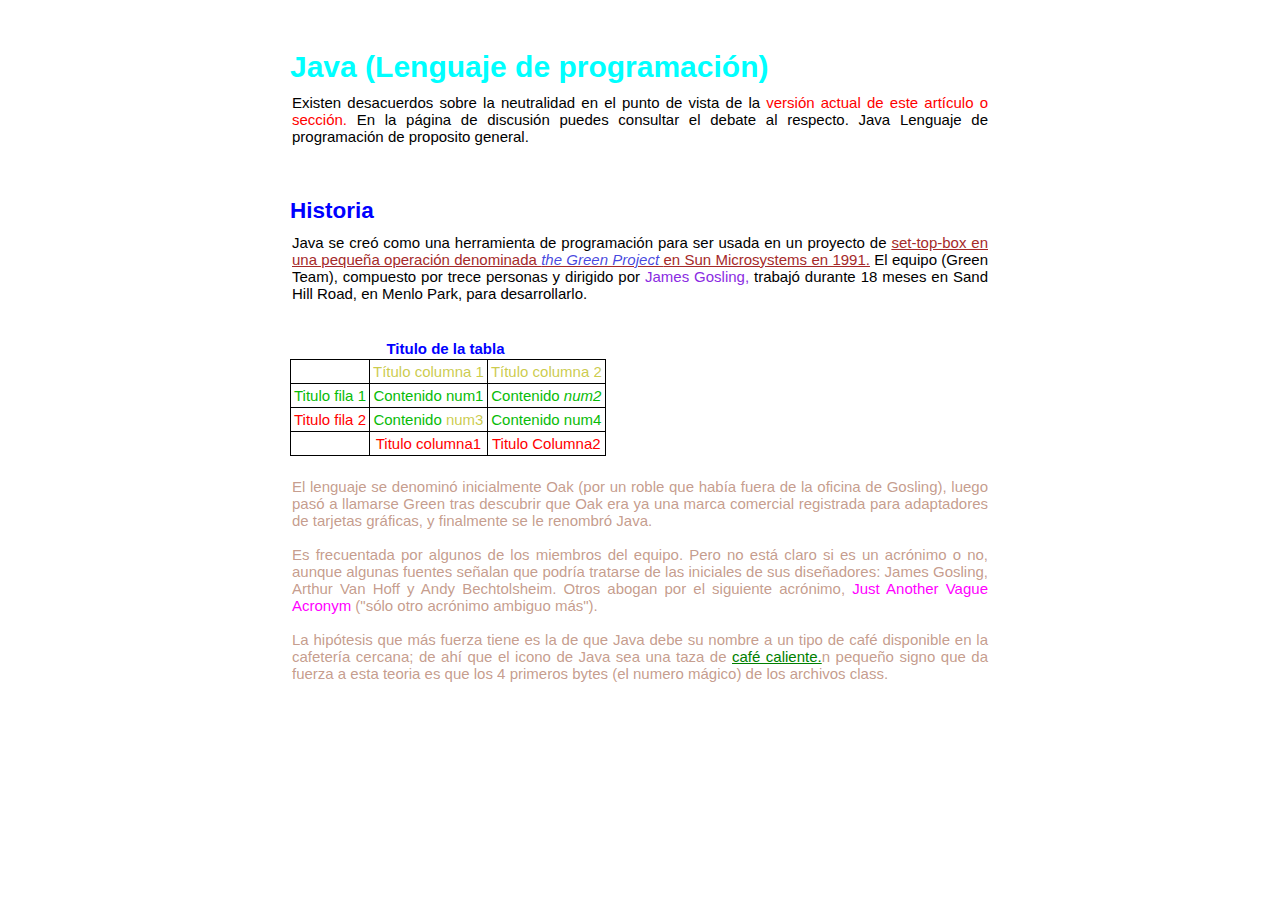
<file: index.html>
<!DOCTYPE html>
<html lang="en">

<head>
    <meta charset="UTF-8">
    <meta http-equiv="X-UA-Compatible" content="IE=edge">
    <meta name="viewport" content="width=device-width, initial-scale=1.0">
    <link rel="stylesheet" href="style.css">
    <title>Java1</title>
</head>

<body>

    <section class="contenedor">
        <h1> Java (Lenguaje de programación)</h1>
        <p class="p">Existen desacuerdos sobre la neutralidad en el punto de vista de la <span
                class="resaltado-h1">versión
                actual de este artículo o sección.</span> En la página de discusión puedes consultar el debate al
            respecto.
            Java Lenguaje de programación de proposito general.</p> <br><br><br>
        <h2>Historia</h2>
        <p>Java se creó como una herramienta de programación para ser usada en un proyecto de <u> set-top-box en una
                pequeña
                operación denominada <em> the Green Project </em> en Sun Microsystems en 1991.</u> El equipo (Green
            Team), compuesto por trece
            personas y dirigido por <span class="resaltado-p2"> James Gosling,</span> trabajó durante 18 meses en Sand
            Hill Road, en Menlo Park, para desarrollarlo.</p>
        <br><br>

        <table>
            <h4>Titulo de la tabla</h4>

            <tr>
                <td></td>
                <td><span class="resaltadoa">Título columna 1</span></td>
                <td><span class="resaltadoa">Título columna 2</span></td>

            </tr>

            <tr>
                <td><span class="resaltadov">Titulo fila 1</td></span>
                <td><span class="resaltadov">Contenido num1</span></td>
                <td> <span class="resaltadov">Contenido <i> num2 </i></span></td>

            </tr>
            <tr>
                <td><span class="resaltador">Titulo fila 2</span></td>
                <td><span class="resaltadov">Contenido </span> <span class="resaltadoa">num3</span></td>
                <td><span class="resaltadov">Contenido num4</span></td>
            </tr>
            <tr>
                <td></td>
                <td><span class="resaltador">Titulo columna1</span></td>
                <td><span class="resaltador">Titulo Columna2</span></td>
            </tr>
        </table>



        <section>

            <p class="p2">El lenguaje se denominó inicialmente Oak (por un roble que había fuera de la oficina de
                Gosling), luego pasó a llamarse Green tras descubrir que Oak era ya una marca comercial registrada para
                adaptadores de tarjetas
                gráficas, y finalmente se le renombró Java. <br> <br>

                Es frecuentada por algunos de los miembros del equipo. Pero no está claro si es un acrónimo o no, aunque
                algunas
                fuentes señalan que podría tratarse de las iniciales de sus diseñadores: James Gosling, Arthur Van Hoff
                y Andy
                Bechtolsheim. Otros abogan por el siguiente acrónimo, <span>Just Another Vague Acronym </span> ("sólo
                otro acrónimo ambiguo
                más"). <br> <br>

                La hipótesis que más fuerza tiene es la de que Java debe su nombre a un tipo de café disponible en la
                cafetería
                cercana; de ahí que el icono de Java sea una taza de <u class="u">café caliente.</u>n pequeño signo
                que da fuerza a esta teoria
                es que los 4 primeros bytes (el numero mágico) de los archivos class. </p>

        </section>
    </section>

</body>

</html>
</file>
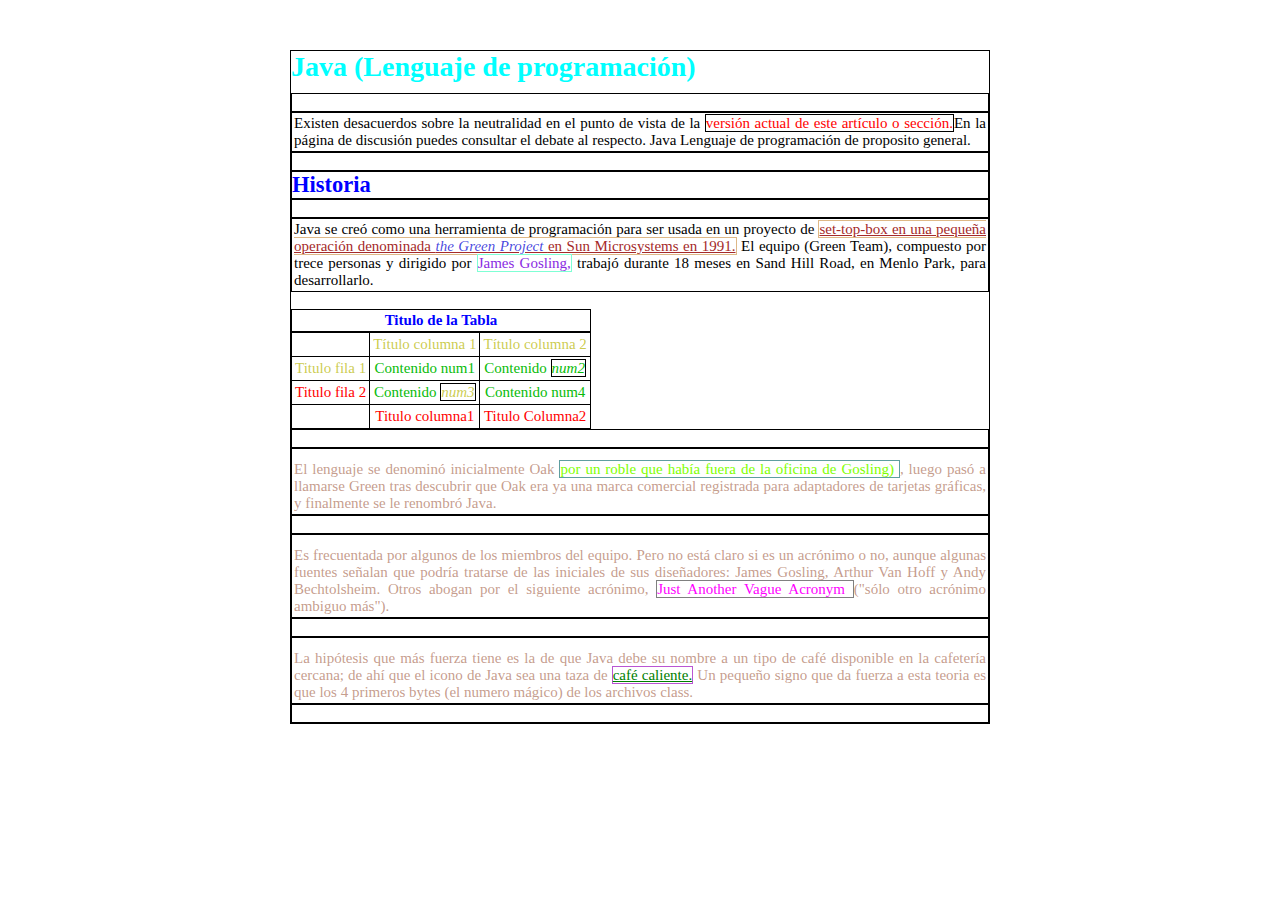
<file: index2.html>
<!DOCTYPE html>
<html lang="en">

<head>
    <meta charset="UTF-8">
    <meta http-equiv="X-UA-Compatible" content="IE=edge">
    <meta name="viewport" content="width=device-width, initial-scale=1.0">
    <link rel="stylesheet" href="style2.css">
    <title>Java2</title>
</head>

<body>

    <section class="contenedor">
        <section>
            <h1 class="titulo1"> Java (Lenguaje de programación)</h1>
        </section>
        <div><br></div>
        <div>
            <p class="p">Existen desacuerdos sobre la neutralidad en el punto de vista de la <span
                    class="resaltado-h1">versión
                    actual de este artículo o sección.</span>En la página de discusión puedes consultar el debate al
                respecto.
                Java Lenguaje de programación de proposito general.</p>
        </div>
        <div> <br></div>
        <div>
            <h2 class="titulo2">Historia</h2>
        </div>
        <div> <br></div>
        <div>
            <p>Java se creó como una herramienta de programación para ser usada en un proyecto de <u> set-top-box en una
                    pequeña
                    operación denominada <em> the Green Project </em> en Sun Microsystems en 1991.</u> El equipo (Green
                Team), compuesto por trece
                personas y dirigido por <span class="resaltado-p2"> James Gosling,</span> trabajó durante 18 meses en
                Sand
                Hill Road, en Menlo Park, para desarrollarlo.</p>
        </div>
        <br>

        <table>

            <h3 class="tablat">Titulo de la Tabla</h3>

            <tr>
                <td></td>
                <td><span class="resaltadoa">Título columna 1</span></td>
                <td><span class="resaltadoa">Título columna 2</span></td>

            </tr>

            <tr>
                <td><span class="resaltadoa">Titulo fila 1</span></td>
                <td><span class="resaltadov">Contenido num1</span></td>
                <td> <span class="resaltadov">Contenido <i> num2 </i></span></td>

            </tr>
            <tr>
                <td><span class="resaltador">Titulo fila 2</span></td>
                <td><span class="resaltadov">Contenido </span> <span class="resaltadoa"> <i>num3</i> </span></td>
                <td><span class="resaltadov">Contenido num4</span></td>
            </tr>
            <tr>
                <td></td>
                <td><span class="resaltador">Titulo columna1</span></td>
                <td><span class="resaltador">Titulo Columna2</span></td>
            </tr>
        </table>



        <div> <br></div>

        <div>
            <p class="p2">El lenguaje se denominó inicialmente Oak <span class="borde"> por un roble que había fuera de
                    la oficina de
                    Gosling) </span>, luego pasó a llamarse Green tras descubrir que Oak era ya una marca comercial
                registrada para adaptadores de tarjetas
                gráficas, y finalmente se le renombró Java.
        </div>
        <div><br></div>

        <div>
            <p class="p2">Es frecuentada por algunos de los miembros del equipo. Pero no está claro si es un acrónimo o
                no, aunque
                algunas
                fuentes señalan que podría tratarse de las iniciales de sus diseñadores: James Gosling, Arthur Van Hoff
                y Andy
                Bechtolsheim. Otros abogan por el siguiente acrónimo, <span class="span2">Just Another Vague Acronym
                </span> ("sólo
                otro acrónimo ambiguo
                más").
        </div>
        <div><br></div>

        <div>
            <p class="p2">La hipótesis que más fuerza tiene es la de que Java debe su nombre a un tipo de café
                disponible en la
                cafetería
                cercana; de ahí que el icono de Java sea una taza de <u class="u">café caliente.</u> Un pequeño signo
                que da fuerza a esta teoria
                es que los 4 primeros bytes (el numero mágico) de los archivos class. </p>
        </div>
        <div> <br></div>

    </section>
    </section>

</body>

</html>
</file>
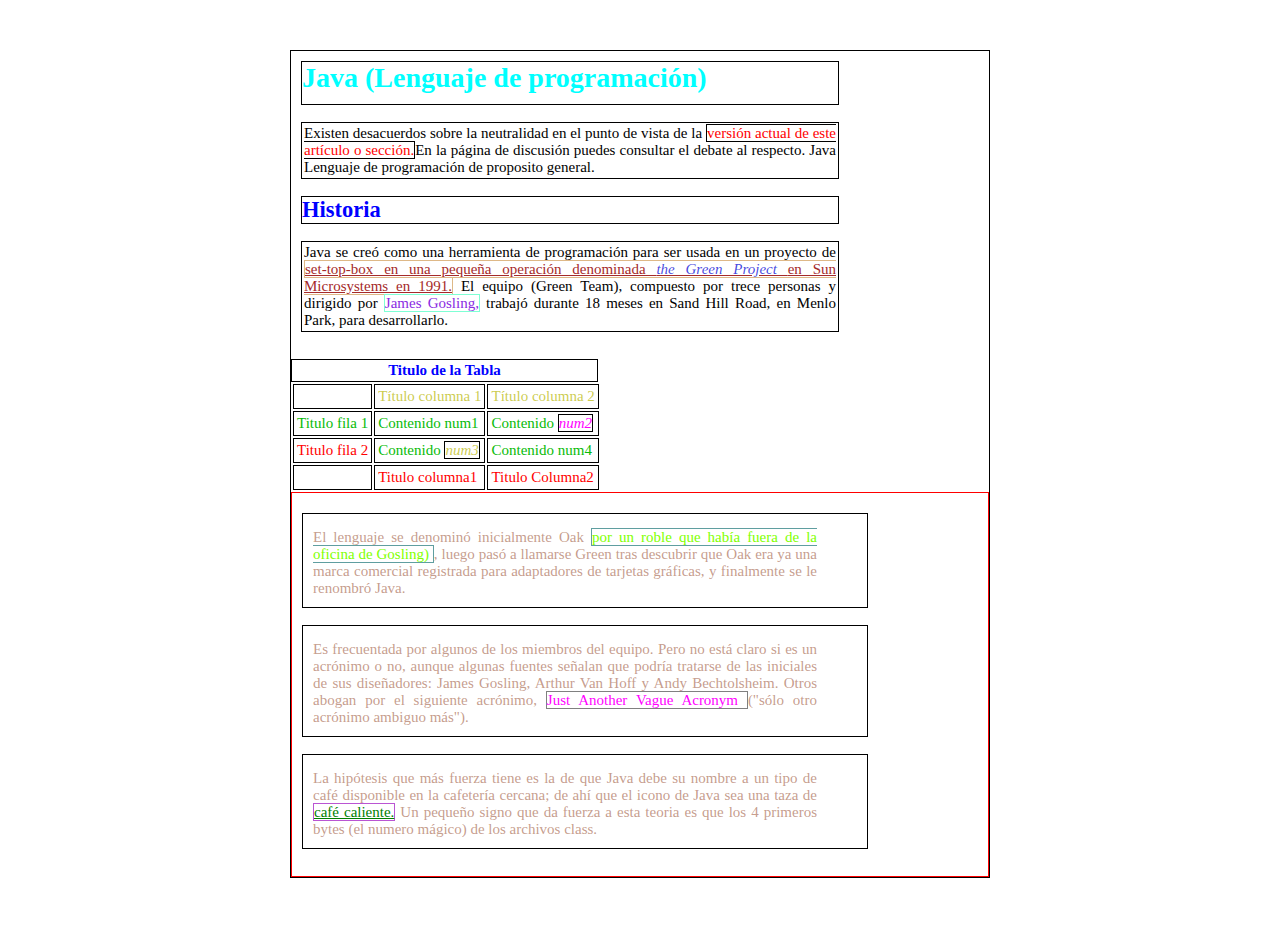
<file: index3.html>
<!DOCTYPE html>
<html lang="en">

<head>
    <meta charset="UTF-8">
    <meta http-equiv="X-UA-Compatible" content="IE=edge">
    <meta name="viewport" content="width=device-width, initial-scale=1.0">
    <link rel="stylesheet" href="style3.css">
    <title>Java3</title>
</head>

<body>

    <section class="contenedor">
        <section class="contenedor2">

            <div>
                <h1 class="titulo1"> Java (Lenguaje de programación)</h1>
            </div>
            <br>
            <div>
                <p class="p">Existen desacuerdos sobre la neutralidad en el punto de vista de la <span
                        class="resaltado-h1">versión
                        actual de este artículo o sección.</span>En la página de discusión puedes consultar el debate al
                    respecto.
                    Java Lenguaje de programación de proposito general.</p>
            </div>

            <br>

            <div>
                <h2 class="titulo2">Historia</h2>
            </div>
            <br>
            <div>
                <p>Java se creó como una herramienta de programación para ser usada en un proyecto de <u> set-top-box en
                        una
                        pequeña
                        operación denominada <em> the Green Project </em> en Sun Microsystems en 1991.</u> El equipo
                    (Green
                    Team), compuesto por trece
                    personas y dirigido por <span class="resaltado-p2"> James Gosling,</span> trabajó durante 18 meses
                    en Sand
                    Hill Road, en Menlo Park, para desarrollarlo.</p>
            </div>
            <br>
        </section>

        <table>

            <h3 class="tablat">Titulo de la Tabla</h3>

            <tr>
                <td></td>
                <td><span class="resaltadoa">Título columna 1</span></td>
                <td><span class="resaltadoa">Título columna 2</span></td>

            </tr>

            <tr>
                <td><span class="resaltadov">Titulo fila 1</td></span>
                <td><span class="resaltadov">Contenido num1</span></td>
                <td> <span class="resaltadov">Contenido </span> <span class="resaltadob"><i> num2 </i></span></td>

            </tr>
            <tr>
                <td><span class="resaltador">Titulo fila 2</span></td>
                <td><span class="resaltadov">Contenido </span> <span class="resaltadoa"> <i>num3</i> </span></td>
                <td><span class="resaltadov">Contenido num4</span></td>
            </tr>
            <tr>
                <td></td>
                <td><span class="resaltador">Titulo columna1</span></td>
                <td><span class="resaltador">Titulo Columna2</span></td>
            </tr>
        </table>

        <div class="contenedorfinal">
            <section class="seccionf">

                <div>
                    <p class="p2">El lenguaje se denominó inicialmente Oak <span class="borde"> por un roble que había
                            fuera de la oficina de
                            Gosling) </span>, luego pasó a llamarse Green tras descubrir que Oak era ya una marca
                        comercial registrada para adaptadores de tarjetas
                        gráficas, y finalmente se le renombró Java.
                </div>
                <br>

                <div>
                    <p class="p2">Es frecuentada por algunos de los miembros del equipo. Pero no está claro si es un
                        acrónimo o no, aunque
                        algunas
                        fuentes señalan que podría tratarse de las iniciales de sus diseñadores: James Gosling, Arthur
                        Van Hoff
                        y Andy
                        Bechtolsheim. Otros abogan por el siguiente acrónimo, <span class="span2">Just Another Vague
                            Acronym </span>
                        ("sólo
                        otro acrónimo ambiguo
                        más").
                </div>
                <br>

                <div>
                    <p class="p2">La hipótesis que más fuerza tiene es la de que Java debe su nombre a un tipo de café
                        disponible en la
                        cafetería
                        cercana; de ahí que el icono de Java sea una taza de <u class="u">café caliente.</u> Un pequeño
                        signo
                        que da fuerza a esta teoria
                        es que los 4 primeros bytes (el numero mágico) de los archivos class. </p>
                </div>
                <br>
        </div>
    </section>
    </section>

</body>

</html>
</file>
<file: style.css>
* {
    margin: 0;
    padding: 0;
    font-family: Arial, Helvetica, sans-serif;

}

.p {
    color: black;
    padding: 2px;
}

.p2 {
    color: rgba(177, 121, 100, 0.74);
    margin-top: 20px;
}

p {
    padding: 2px;
}

.resaltado-h1 {
    color: red;
}

h1 {
    color: aqua;
    margin-bottom: 8px;
}

h2 {
    color: blue;
    margin-bottom: 8px;
}

h4 {
    color: blue;
    margin: 0;
    font-size: 15px;
    width: 307px;
    padding: 2px;
    text-align: center;

}

u {
    color: brown;
}

em {
    color: rgba(10, 10, 212, 0.767);
}

.resaltado-p2 {
    color: blueviolet;
}

.contenedor {
    max-width: 700px;
    margin: 50px auto;
    padding: 20px auto;
    align-content: center;
    text-align: justify;
    font-size: 15px;

}

.u {
    color: green;
}

span {
    color: fuchsia;
}

section {
    margin-bottom: 10px;
    text-align: justify;
}


table th,
td {

    border: 1px solid;
    padding: 3px;


}

.resaltadov {
    color: rgb(8, 187, 8);
}

.resaltadoa {

    color: rgba(185, 185, 9, 0.74);
}

.resaltador {
    color: red;
}

table {
    border-collapse: collapse;
    text-align: center;
    display: table;
}
</file>
<file: style2.css>
* {
    margin: 0;
    padding: 0;
    box-sizing: border-box;

}

.p {
    color: black;
    padding: 2px;
}

.p2 {
    color: rgba(177, 121, 100, 0.74);
    margin-top: 10px;
}

p {
    padding: 2px;
}

.resaltado-h1 {
    color: red;
    border: 1px solid black;
}

.titulo1 {
    color: aqua;
    font-size: 28px;
}

.titulo2 {
    color: blue;
}

h4 {
    color: rgba(10, 10, 212, 0.767);
}

.span2 {
    color: fuchsia;
    border: 1px solid gray;

}

u {
    color: brown;
    border: 1px solid burlywood;
}

em {
    color: rgba(10, 10, 212, 0.767);
}

.resaltado-p2 {
    color: blueviolet;
    border: 1px solid aquamarine;
}

.contenedor {
    max-width: 700px;
    margin: 50px auto;
    padding: 20px auto;
    align-content: center;
    text-align: justify;
    font-size: 15px;
    border: 1px solid;
}

.u {
    color: green;
    border: 1px solid mediumorchid;
}

section {
    margin-bottom: 5px;
    text-align: justify;
}

table th,
td {
    margin: 0;
    border: 1px solid;
    padding: 3px;
    align-content: center;

}

.resaltadov {
    color: rgb(8, 187, 8);
}

.resaltadoa {

    color: rgba(185, 185, 9, 0.74);

}

.resaltador {
    color: red;
}

.resaltadob {
    border-color: darkgray;
}

.titulo1 {
    margin-bottom: 10px;
}

div {
    border: 1px solid;
}

.div2 {
    color: orange;
}

.borde {
    border: 1px solid cadetblue;
    color: chartreuse;
}

i {
    border: 1px solid black;
}

.tablat {
    margin: 0;
    border: 1px solid black;
    font-size: 15px;
    width: 300px;
    padding: 2px;
    text-align: center;
    color: blue;

}

table {
    border-collapse: collapse;
    text-align: center;
    display: table;
}
</file>
<file: style3.css>
* {
    margin: 0;
    padding: 0;
    box-sizing: border-box;

}

.p {
    color: black;
    padding: 2px;
}

.p2 {
    color: rgba(177, 121, 100, 0.74);
    padding: 15px 50px 10px 10px;
}

p {
    padding: 2px;
}

.resaltado-h1 {
    color: red;
    border: 1px solid black;
}

.titulo1 {
    color: aqua;
    font-size: 28px;
}

.titulo2 {
    color: blue;
}

h4 {
    color: rgba(10, 10, 212, 0.767);
}

span {
    color: fuchsia;
   }

u {
    color: brown;
    border: 1px solid burlywood;
}

em {
    color: rgba(10, 10, 212, 0.767);
}

.resaltado-p2 {
    color: blueviolet;
    border: 1px solid aquamarine;
}

.contenedor {
    max-width: 700px;
    margin: 50px auto;
    padding: 10px auto;
    align-content: center;
    text-align: justify;
    font-size: 15px;
    border: 1px solid;
}

.contenedor2 {
    padding: 10px 150px 0 10px;

}

.u {
    color: green;
    border: 1px solid mediumorchid;
}

section {
    margin-bottom: 10px;
    text-align: justify;
}

.seccionf {
    margin: 15px 40px 5px 5px;
}

table th,
td {

    border: 1px solid;
    padding: 3px;
    align-content: center;

}

.resaltadov {
    color: rgb(8, 187, 8);
}

.resaltadoa {

    color: rgba(185, 185, 9, 0.74);
}

.resaltador {
    color: red;
}

.resaltadob {
    border-color: darkgray;
}

.titulo1 {
    margin-bottom: 10px;
}

div {
    border: 1px solid;
}

.div2 {
    color: orange;
}

.borde {
    border: 1px solid cadetblue;
    color: chartreuse;
}

.contenedorfinal {
    border: 1px solid red;
    padding: 5px 80px 5px 5px;
}
.tablat {
    margin: 0;
    border: 1px solid black;
       font-size: 15px;
       width: 307px;
       padding: 2px;
       text-align: center;
       color: blue;

       }
       i {
        border: 1px solid black;
    }
    .span2 {
        color: fuchsia;
        border: 1px solid gray;
       
    }
</file>
